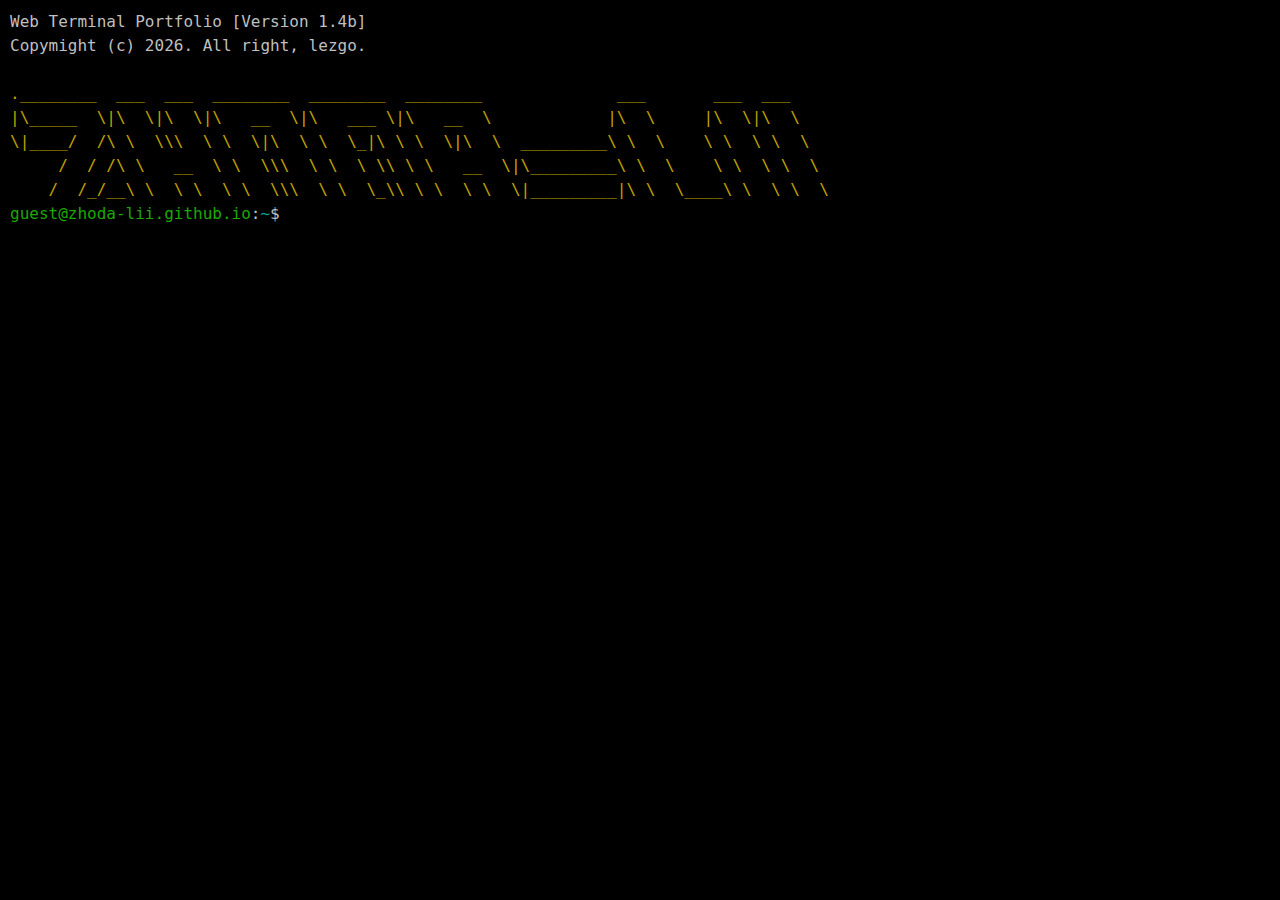
<file: index.html>
<!DOCTYPE html>
<html>
    <head>
        <title>zhoda-lii | Terminal</title>
        <meta charset="utf-8" />
        <meta name="viewport" content="width=device-width, initial-scale=1">
        <link rel="icon" type="image/png" href="./images/favico.png">
        <link rel="stylesheet" href="./css/index.css" />
        <link href="https://fonts.googleapis.com/css2?family=Roboto+Mono&display=swap" rel="stylesheet">
        <link href="https://cdn.jsdelivr.net/npm/bootstrap@5.3.3/dist/css/bootstrap.min.css" rel="stylesheet">
        <script src="https://cdn.jsdelivr.net/npm/bootstrap@5.3.3/dist/js/bootstrap.bundle.min.js"></script>
        <script src="https://ajax.googleapis.com/ajax/libs/jquery/3.7.1/jquery.min.js"></script>
    </head>

    <body>

        <div class="terminal">

            <!-- Terminal Output -->
            <div id="output">
                <div id="outputEnd"></div>
            </div>

            <!-- Terminal Input -->
            <div class="input">
                <span class="txtGreen">guest@zhoda-lii.github.io</span>
                <span class="txtWhite">:</span>
                <span class="txtAqua">~</span>
                <span class="txtWhite">$</span>
                &nbsp;
                <div class="input-container">
                    <input class="txtWhite" type="text" id="commandInput" autocomplete="off">
                    <!-- <span class="cursor">&#9608;</span> -->
                </div>
            </div>

        </div>
    
        <script src="./js/main.js"></script>
        <script src="./js/commands.js"></script>

    </body>
</html>
</file>
<file: css/index.css>
html {
    /* height: 100vh; */
    background-color: #000;
}

body {
    margin: 0;
    font-family: 'Monaco', monospace !important; /* Use Monaco font */
    font-size: 14px; /* Adjust font size */
}

.terminal {
    background-color: #000;
    color: #BFBFBF;
    height: 100%;
    padding: 10px;
}

p, div {
    margin: 0 !important;
}

.header {
    /* text-align: center; */
    margin-bottom: 20px;
}

.input {
    display: flex;
    align-items: center;
}

.input span {
    color: #1CA800;
    flex-shrink: 0 !important;
}

#commandInput {
    padding: 0px 0px 0px 0px !important;
}

.content {
    overflow: hidden; /* Ensure content doesn't overflow */
}

/* Output Terminal */

.output {
    overflow-y: auto; /* Allow output to be scrollable */
    /* padding: 10px; */
    background-color: #000;
    border: none;
}


/* Input Terminal */

.input-container {
    position: relative;
    display: inline-flex;
    align-items: center;
}

.input input {
    background-color: transparent;
    border: none;
    outline: none;
    font-family: 'Monaco', monospace;
    /* font-size: 14px; */
    /* width: calc(100% - 50px); */
}



.banner {
    color: #C0A000;
}

.txtWhite {
    color: #BFBFBF !important;
}

.txtGreen {
    color: #1CA800 !important;
}

.txtPurple {
    color: #B148C6 !important;
}

.txtAqua {
    color: #00A89A !important;
}

.txtRed {
    color: #D42C3A !important;
}

/* .cursor {
    position: absolute;
    top: 50%;
    transform: translateY(-50%);
    color: #00ff00;
    font-size: 14px;
    animation: blink 1s infinite;
}

@keyframes blink {
    0% {
        opacity: 1;
    }
    50% {
        opacity: 0;
    }
    100% {
        opacity: 1;
    }
} */


/* 360, 375, 384, 390, 412, 414, 428 */
@media screen and (max-width: 800px) {
    .banner {
        font-size: 15px;
    }
}
@media screen and (max-width: 700px) {
    .banner {
        font-size: 12px;
    }
}
@media screen and (max-width: 605px) {
    .banner {
        font-size: 11px;
    }
}
@media screen and (max-width: 510px) {
    .banner {
        font-size: 9px;
    }
}
@media screen and (max-width: 430px) {
    .banner {
        font-size: 7px;
    }
}




/* 360, 375, 384, 390, 412, 414, [428] */
/* @media screen and (max-width: 430px) {
    .banner {
        font-size: 1.9vw;
    }
} */
/* 360, 375, 384, 390, [412, 414], 428 */
/* @media screen and (max-width: 415px) {
    .banner {
        font-size: 2vw;
    }
} */
/* 360, [375, 384, 390], 412, 414, 428 */
/* @media screen and (max-width: 390px) {
    .banner {
        font-size: 1.8vw;
    }
} */
/* [360], 375, 384, 390, 412, 414, 428 */
/* @media screen and (max-width: 360px) {
    .banner {
        font-size: 1.8vw;
    }
} */
</file>
